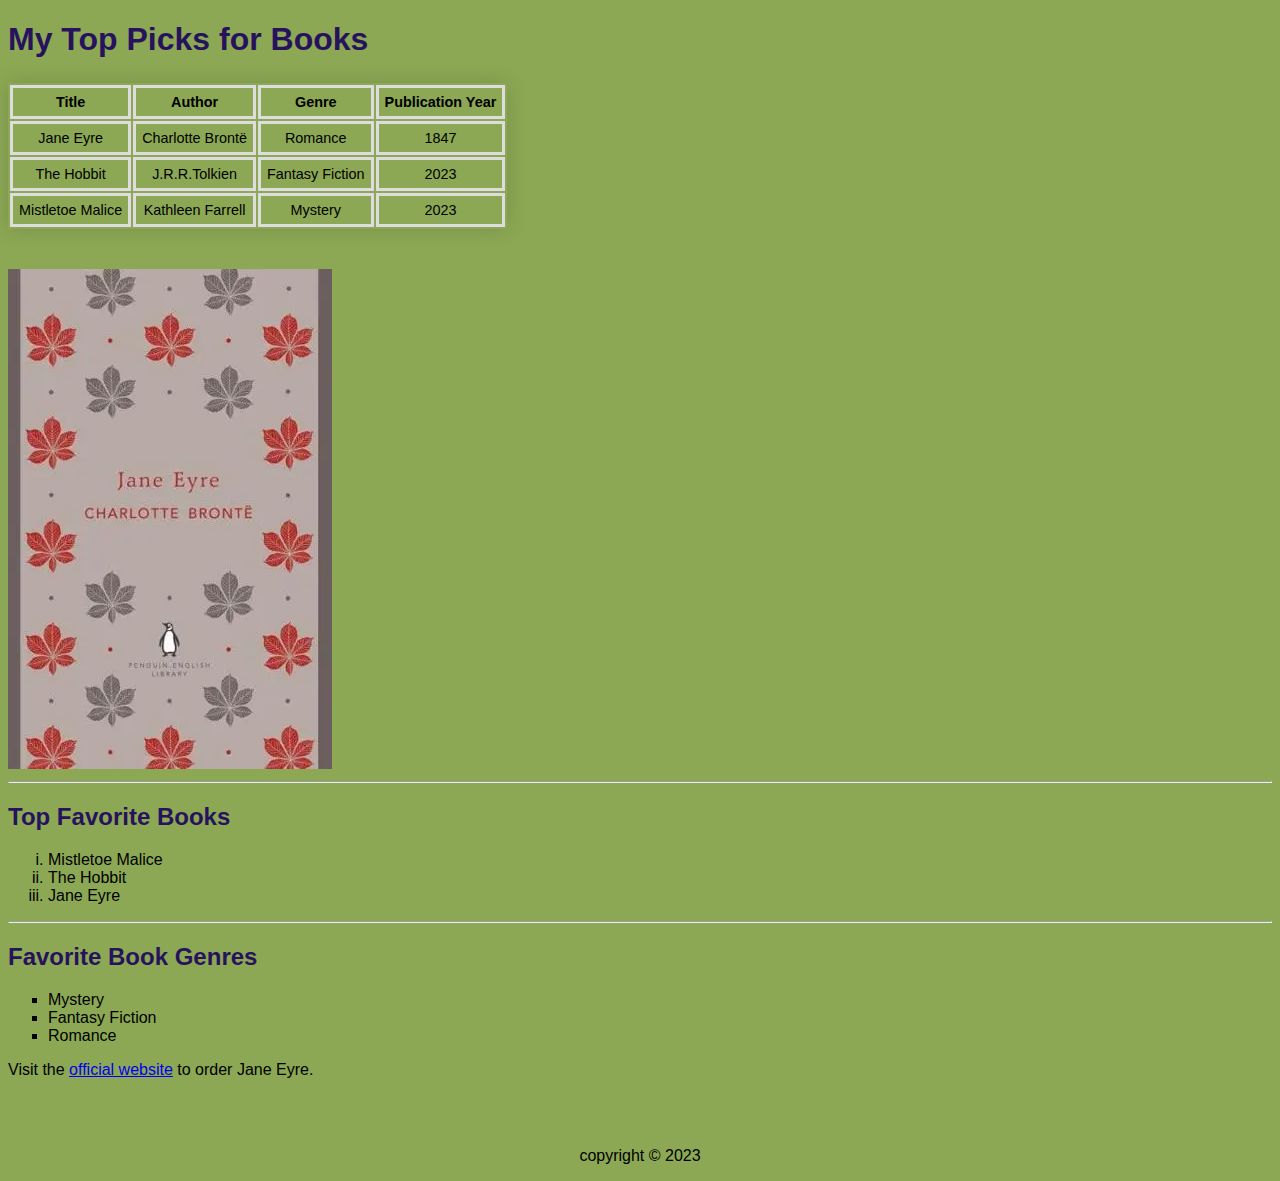
<file: assignments/index.html>
<!DOCTYPE html>
<html lang="en">
  <head>
    <meta charset="UTF-8" />
    <meta name="viewport" content="width=device-width, initial-scale=1.0" />
    <title>Web Development Basics Assignment</title>
    <link rel="stylesheet" href="styles.css" />
  </head>
  <body background="">
    <h1>My Top Picks for Books</h1>
    <table>
      <tr>
        <th>Title</th>
        <th>Author</th>
        <th>Genre</th>
        <th>Publication Year</th>
      </tr>
      <tr>
        <td>Jane Eyre</td>
        <td>Charlotte Brontë</td>
        <td>Romance</td>
        <td>1847</td>
      </tr>
      <tr>
        <td>The Hobbit</td>
        <td>J.R.R.Tolkien</td>
        <td>Fantasy Fiction</td>
        <td>2023</td>
      </tr>
      <tr>
        <td>Mistletoe Malice</td>
        <td>Kathleen Farrell</td>
        <td>Mystery</td>
        <td>2023</td>
      </tr>
    </table>
    <img src="img1.webp" alt="Book Cover Image" />
    <hr />
    <h2>Top Favorite Books</h2>
    <ol type="i">
      <li>Mistletoe Malice</li>
      <li>The Hobbit</li>
      <li>Jane Eyre</li>
    </ol>
    <hr />
    <h2>Favorite Book Genres</h2>
    <ul type="square">
      <li>Mystery</li>
      <li>Fantasy Fiction</li>
      <li>Romance</li>
    </ul>

    <p>
      Visit the
      <a
        href="https://www.faber.co.uk/product/9780571378289-mistletoe-malice/"
        target="_blank"
        >official website</a
      >
      to order Jane Eyre.
    </p>
    <br />
    <br />
    <p align="center">copyright © 2023</p>
  </body>
</html>
</file>
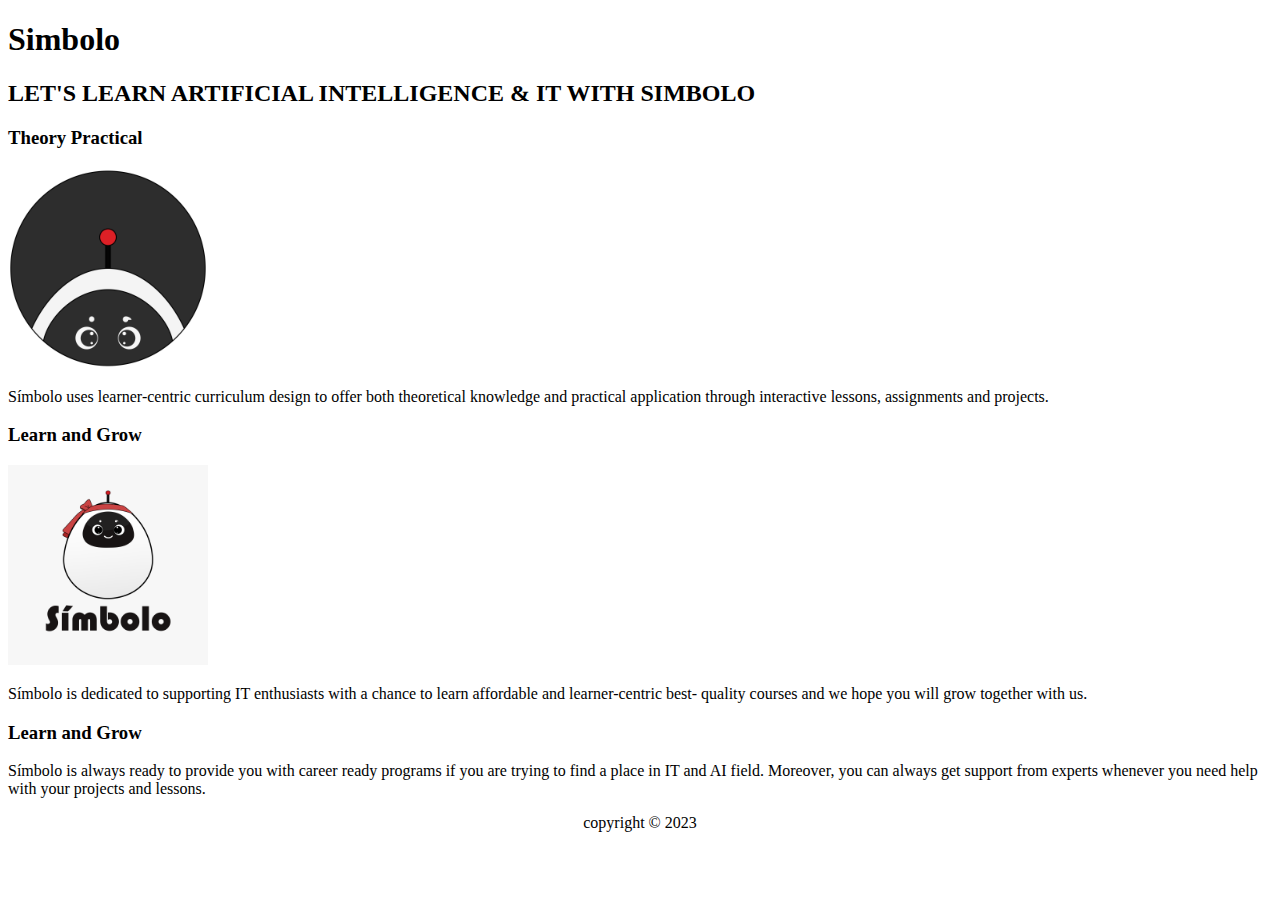
<file: assignment1.html>
<!DOCTYPE html>
<html lang="en">
  <head>
    <meta charset="UTF-8" />
    <meta name="viewport" content="width=device-width, initial-scale=1.0" />
    <title>Simbolo Home Page</title>
  </head>
  <body>
    <h1>Simbolo</h1>
    <h2>LET'S LEARN ARTIFICIAL INTELLIGENCE & IT WITH SIMBOLO</h2>
    <h3>Theory Practical</h3>
    <img src="sim1.jpg" width="200" height="200" />
    <p>
      Símbolo uses learner-centric curriculum design to offer both theoretical
      knowledge and practical application through interactive lessons,
      assignments and projects.
    </p>

    <h3>Learn and Grow</h3>
    <img src="sim2.png" width="200" height="200" />
    <p>
      Símbolo is dedicated to supporting IT enthusiasts with a chance to learn
      affordable and learner-centric best- quality courses and we hope you will
      grow together with us.
    </p>

    <h3>Learn and Grow</h3>
    <p>
      Símbolo is always ready to provide you with career ready programs if you
      are trying to find a place in IT and AI field. Moreover, you can always
      get support from experts whenever you need help with your projects and
      lessons.
    </p>
    <p style="text-align: center">copyright © 2023</p>
  </body>
</html>
</file>
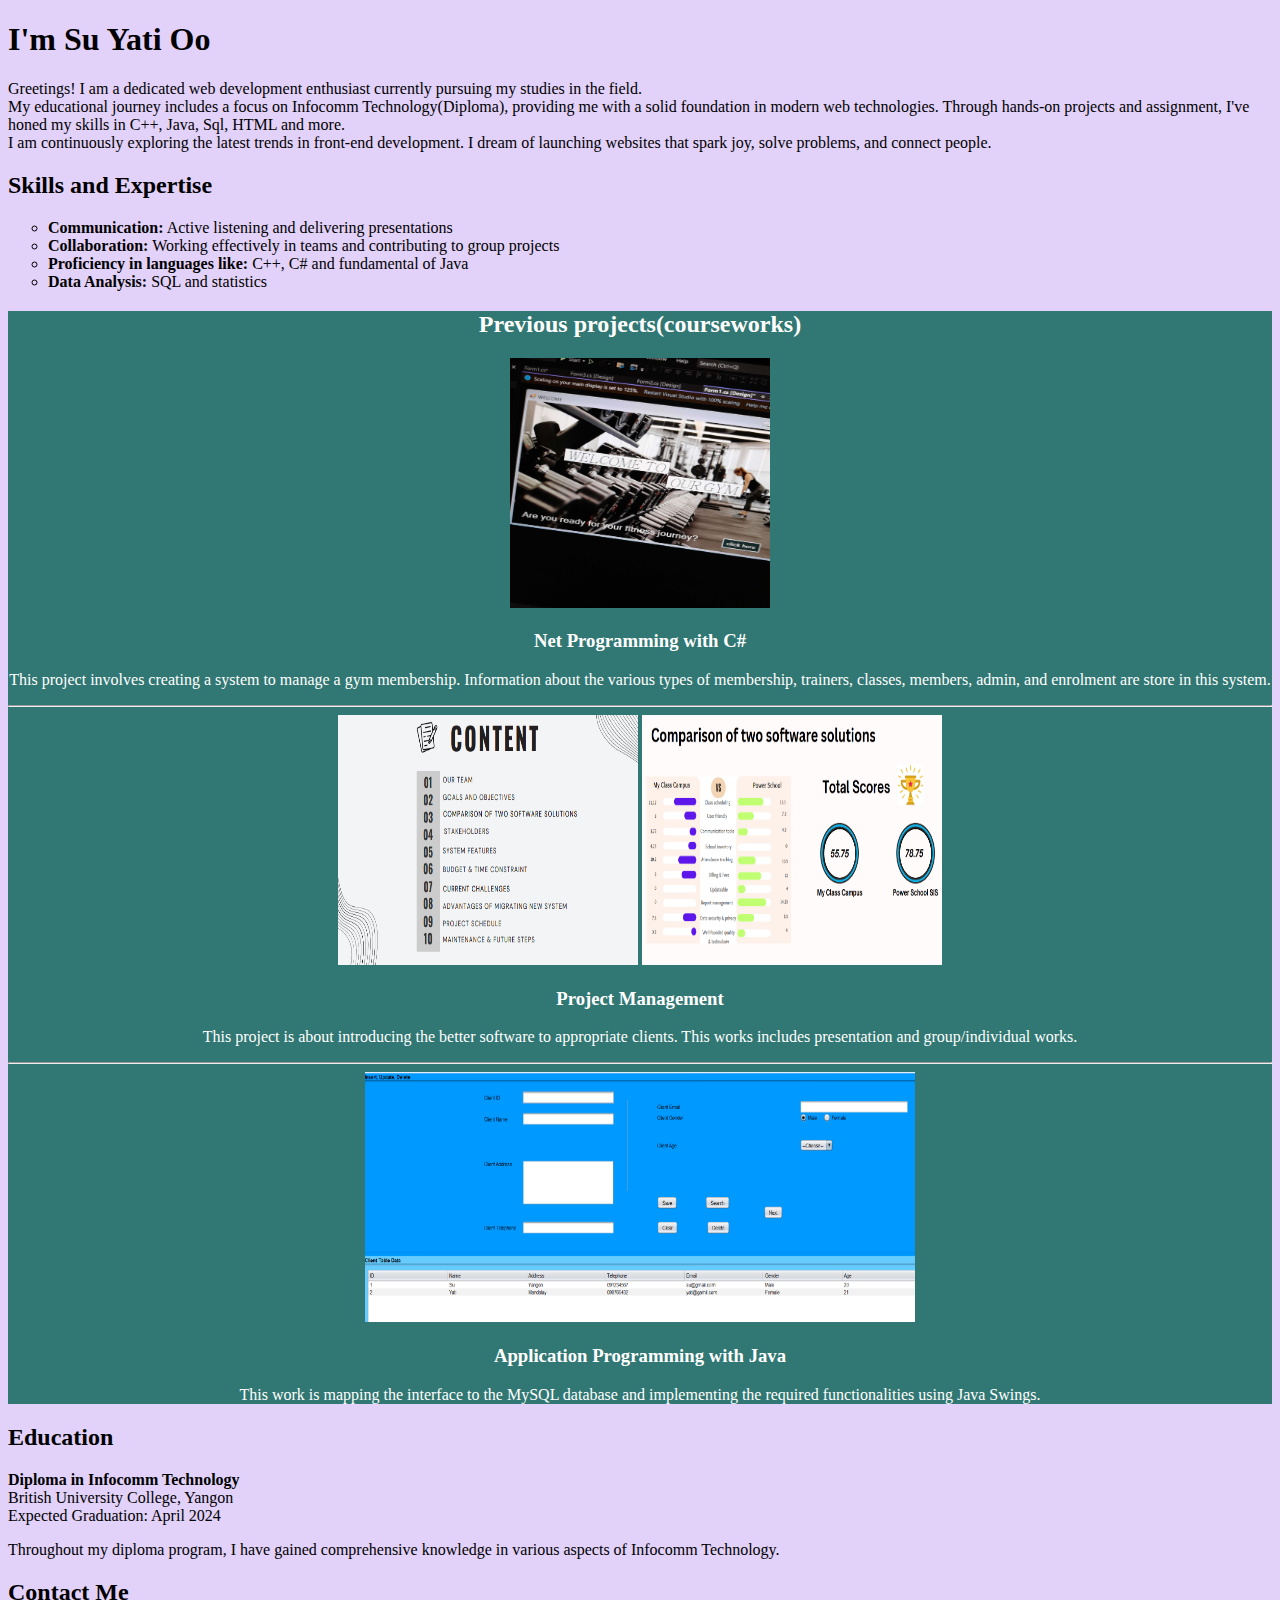
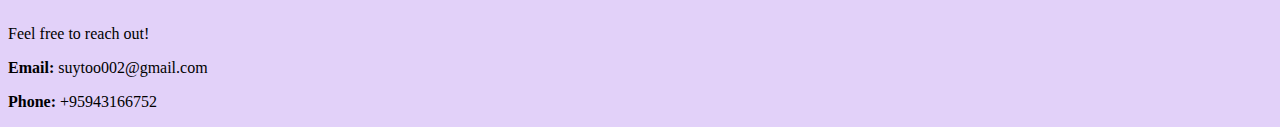
<file: assignment2.html>
<!DOCTYPE html>
<html lang="en">
  <head>
    <meta charset="UTF-8" />
    <meta name="viewport" content="width=device-width, initial-scale=1.0" />
    <title>Document</title>
  </head>
  <style>
    .myDiv {
      
      background-color: #317773;
      text-align: center;
      color: white;
    }
    </style>
  <body style="background-color: #E2D1F9">
    <h1>I'm Su Yati Oo</h1>
    <p>
      Greetings! I am a dedicated web development enthusiast currently pursuing
      my studies in the field.<br />

      My educational journey includes a focus on Infocomm Technology(Diploma),
      providing me with a solid foundation in modern web technologies. Through
      hands-on projects and assignment, I've honed my skills in C++, Java, Sql,
      HTML and more.<br />

      I am continuously exploring the latest trends in front-end development. I
      dream of launching websites that spark joy, solve problems, and connect
      people.
    </p>

    <h2>Skills and Expertise</h2>
    <ul type="circle">
      <li>
        <b>Communication:</b> Active listening and delivering presentations
      </li>
      <li>
        <b>Collaboration:</b> Working effectively in teams and contributing to
        group projects
      </li>
      <li>
        <b>Proficiency in languages like:</b> C++, C# and fundamental of Java
      </li>
      <li><b>Data Analysis:</b> SQL and statistics</li>
    </ul>
    
    <div class="myDiv">
    <h2>Previous projects(courseworks)</h2>
    <img src="img1.jpg" width="260" height="250" />
    <h3>Net Programming with C#</h3>
    <p>
      This project involves creating a system to manage a gym membership.
      Information about the various types of membership, trainers, classes,
      members, admin, and enrolment are store in this system.
    </p>
    <hr>
    <img src="img3.png" width="300" height="250" />
    <img src="img4.png" width="300" height="250" />
    <h3>Project Management</h3>
    <p>
      This project is about introducing the better software to appropriate clients. This works includes presentation and group/individual works.
    </p>
    <hr>

    <img src="img2.png" width="550" height="250" />
    <h3>Application Programming with Java</h3>
    <p>
      This work is mapping the interface to the MySQL database and implementing the required functionalities using Java 
      Swings.
    </p>
    </div>
    
    </body>
    <h2>Education</h2>
    <p>
      <strong>Diploma in Infocomm Technology</strong><br />
      British University College, Yangon<br />
      Expected Graduation: April 2024
    </p>
    <p>
      Throughout my diploma program, I have gained comprehensive knowledge in
      various aspects of Infocomm Technology.
    </p>
  
    <h2>Contact Me</h2>
    <p>Feel free to reach out!</p>
    <p><strong>Email:</strong> suytoo002@gmail.com</p>
    <p><strong>Phone:</strong> +95943166752</p>
  </body>
</html>
</file>
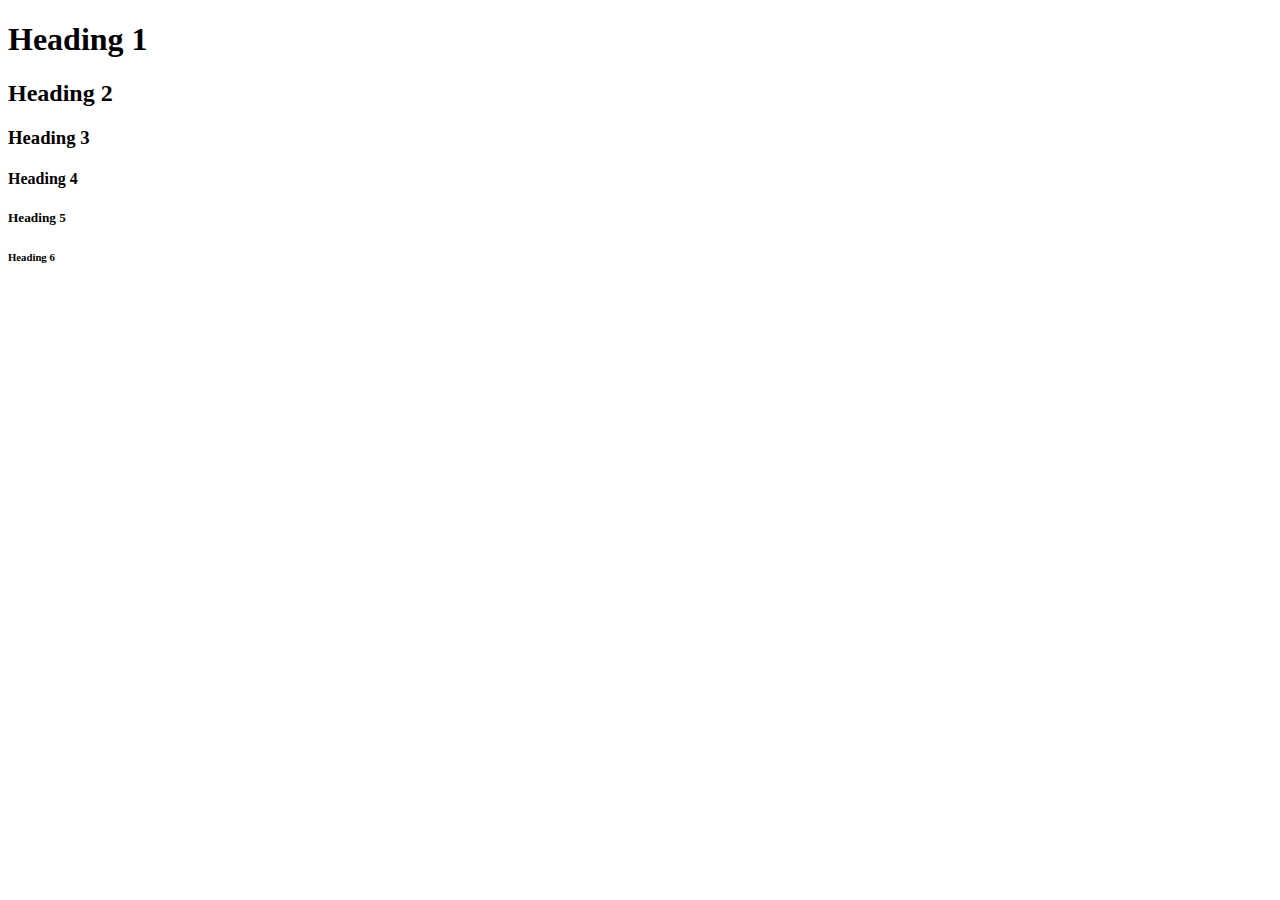
<file: heading.html>
<!DOCTYPE html>
<html lang="en">
  <head>
    <meta charset="UTF-8" />
    <meta name="viewport" content="width=device-width, initial-scale=1.0" />
    <title>HTML Heading Elements</title>
  </head>
  <body>
    <h1>Heading 1</h1>
    <h2>Heading 2</h2>
    <h3>Heading 3</h3>
    <h4>Heading 4</h4>
    <h5>Heading 5</h5>
    <h6>Heading 6</h6>
  </body>
</html>

<!-- Elements -->
<!-- attributes -->
<!-- align => left (default), right, left -->
</file>
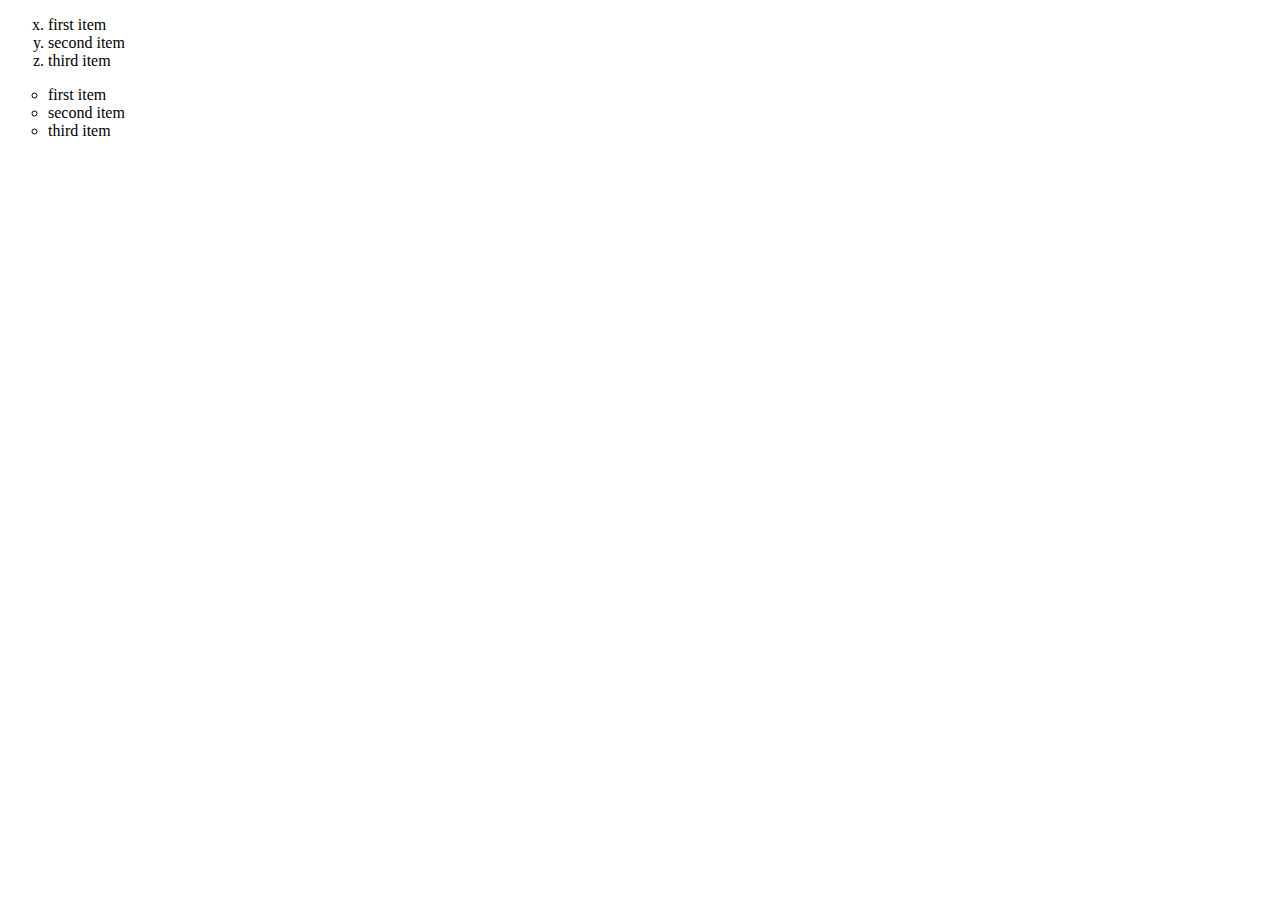
<file: ordered-list.html>
<!DOCTYPE html>
<html lang="en">
<head>
    <meta charset="UTF-8">
    <meta name="viewport" content="width=device-width, initial-scale=1.0">
    <title>List</title>
</head>
<body>
    <ol type="a" start="24">
        <li>first item</li>
        <li>second item</li>
        <li>third item</li>
    </ol>

    <ul type="circle">
        <li>first item</li>
        <li>second item</li>
        <li>third item</li>
    </ul>
</body>
</html>

<!-- ol => type : 1,a,A,i,I 
start :

   ul => type: disc(default),square,circle -->
</file>
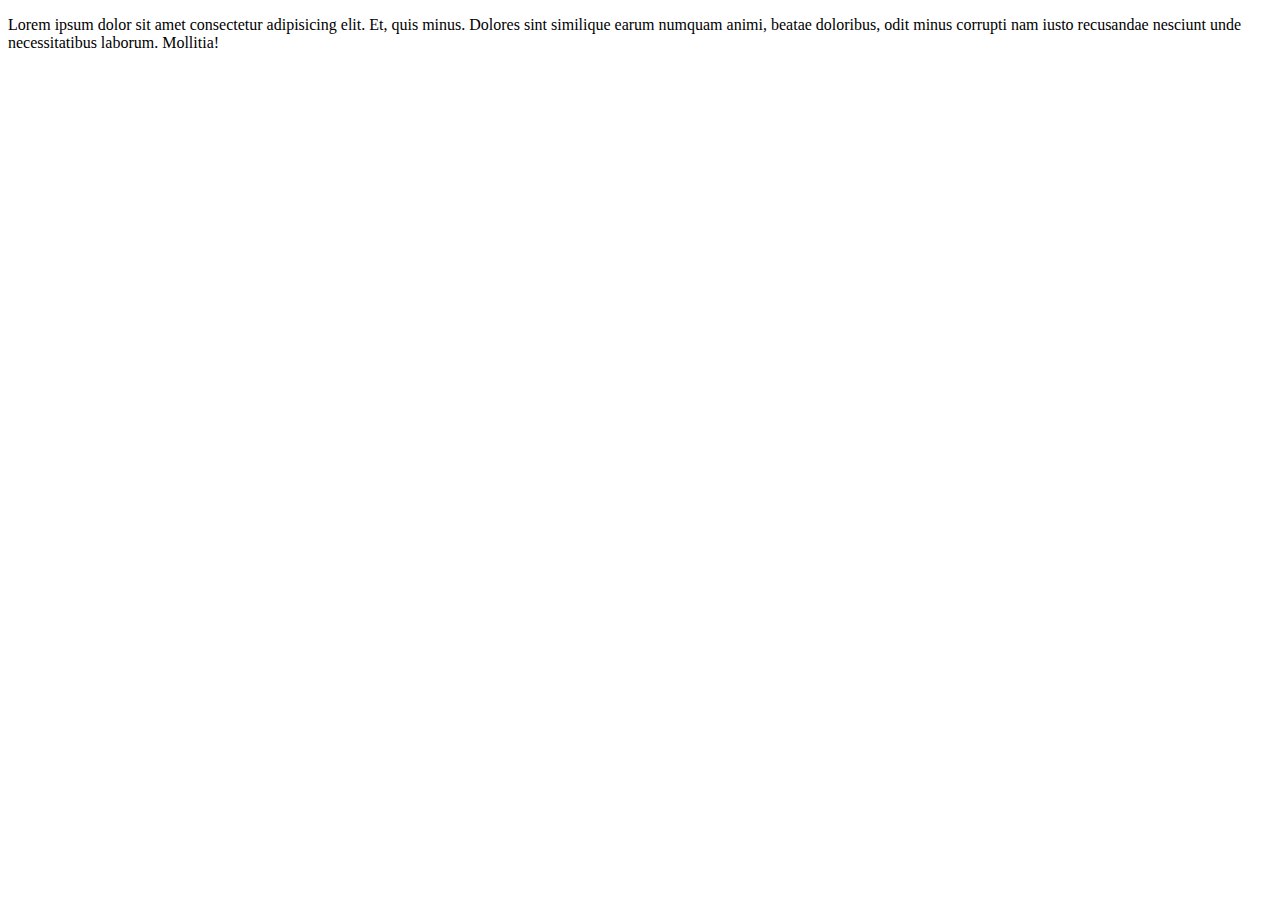
<file: paragraph.html>
<!DOCTYPE html>
<html lang="en">
  <head>
    <meta charset="UTF-8" />
    <meta name="viewport" content="width=device-width, initial-scale=1.0" />
    <title>Paragraph Element</title>
  </head>
  <body>
    <p>
      Lorem ipsum dolor sit amet consectetur adipisicing elit. Et, quis minus.
      Dolores sint similique earum numquam animi, beatae doloribus, odit minus
      corrupti nam iusto recusandae nesciunt unde necessitatibus laborum.
      Mollitia!
    </p>
  </body>
</html>

<!-- eleement, attribute, value
 align : left(default),right, center, justufy -->
</file>
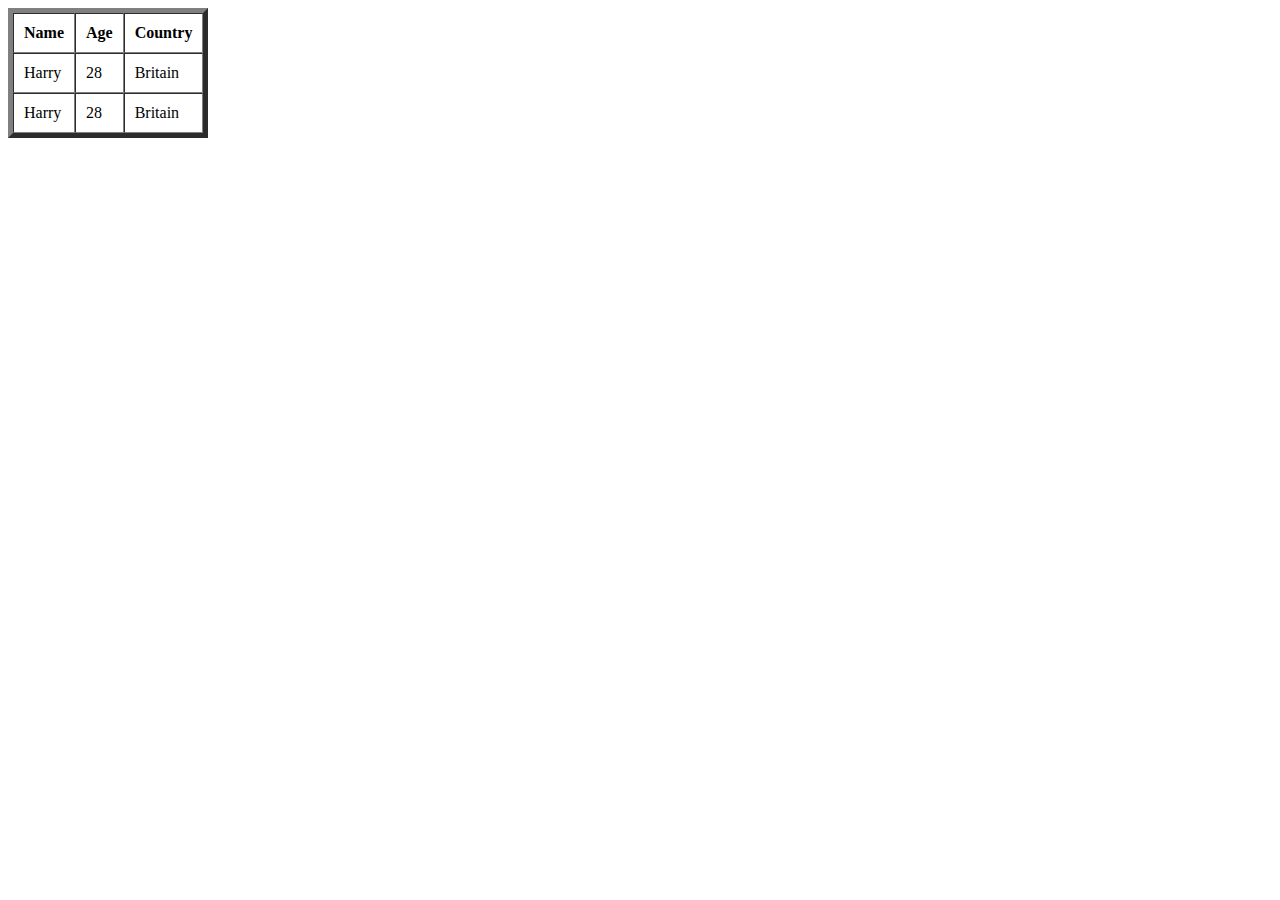
<file: table.html>
<!DOCTYPE html>
<html lang="en">
<head>
    <meta charset="UTF-8">
    <meta name="viewport" content="width=device-width, initial-scale=1.0">
    <title>Table Element</title>
</head>
<body>
    <table border="5"cellspacing="0" cellpadding="10">
        <tr>
            <th>Name</th>
            <th>Age</th>
            <th>Country</th>
        </tr>

        <tr>
            <td>Harry</td>
            <td>28</td>
            <td>Britain</td>
        </tr>
        
        <tr>
            <td>Harry</td>
            <td>28</td>
            <td>Britain</td>
        </tr>
        
    </table>
</body>
</html>
</file>
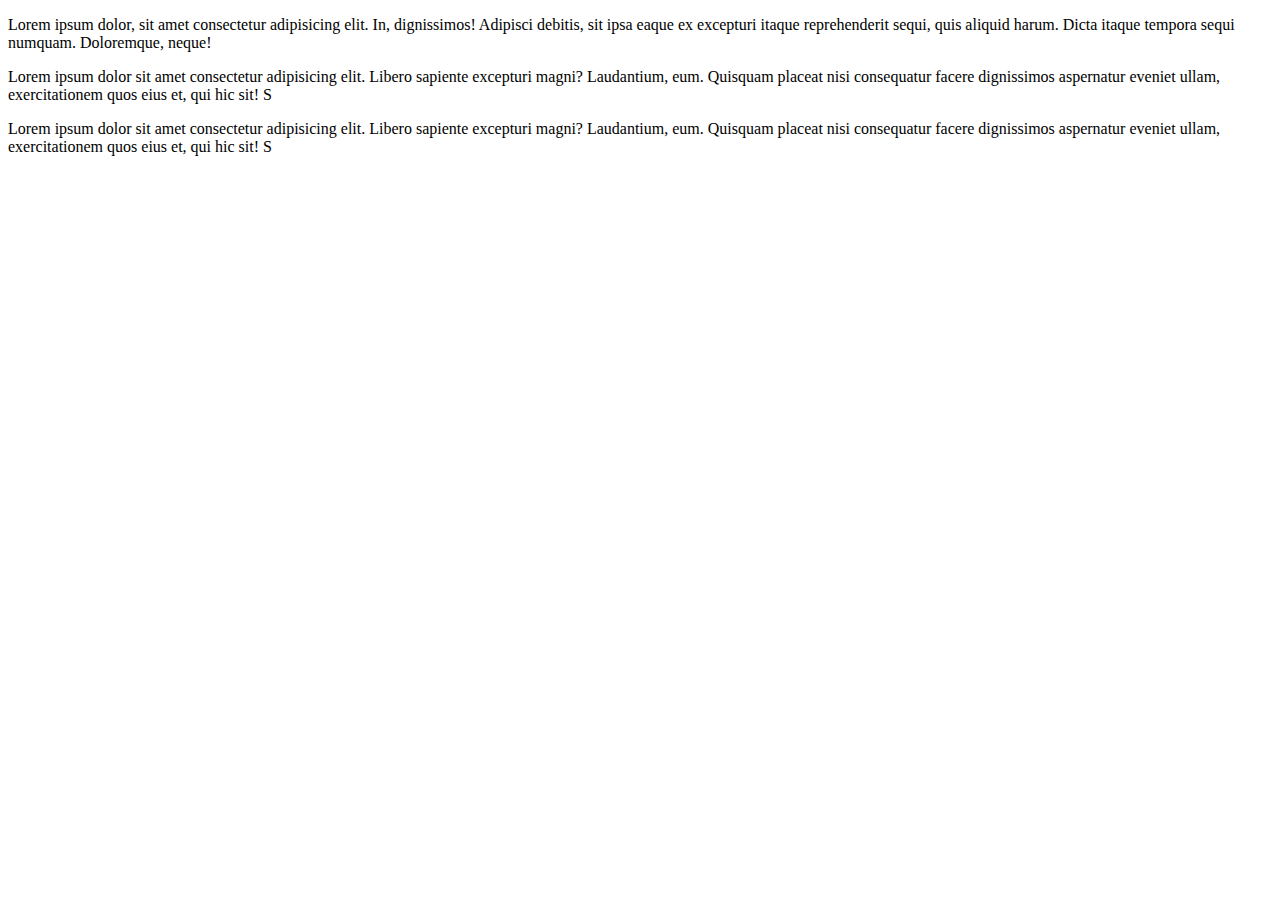
<file: test.html>
<!DOCTYPE html>
<html lang="en">
  <head>
    <meta charset="UTF-8" />
    <meta name="viewport" content="width=device-width, initial-scale=1.0" />
    <title>Document</title>
  </head>
  <body>
    <p>
      Lorem ipsum dolor, sit amet consectetur adipisicing elit. In, dignissimos!
      Adipisci debitis, sit ipsa eaque ex excepturi itaque reprehenderit sequi,
      quis aliquid harum. Dicta itaque tempora sequi numquam. Doloremque, neque!
    </p>
    <p>
      Lorem ipsum dolor sit amet consectetur adipisicing elit. Libero sapiente
      excepturi magni? Laudantium, eum. Quisquam placeat nisi consequatur facere
      dignissimos aspernatur eveniet ullam, exercitationem quos eius et, qui hic
      sit! S
    </p>
    <p>
      Lorem ipsum dolor sit amet consectetur adipisicing elit. Libero sapiente
      excepturi magni? Laudantium, eum. Quisquam placeat nisi consequatur facere
      dignissimos aspernatur eveniet ullam, exercitationem quos eius et, qui hic
      sit! S
    </p>
  </body>
</html>
<!-- wfwf -->
</file>
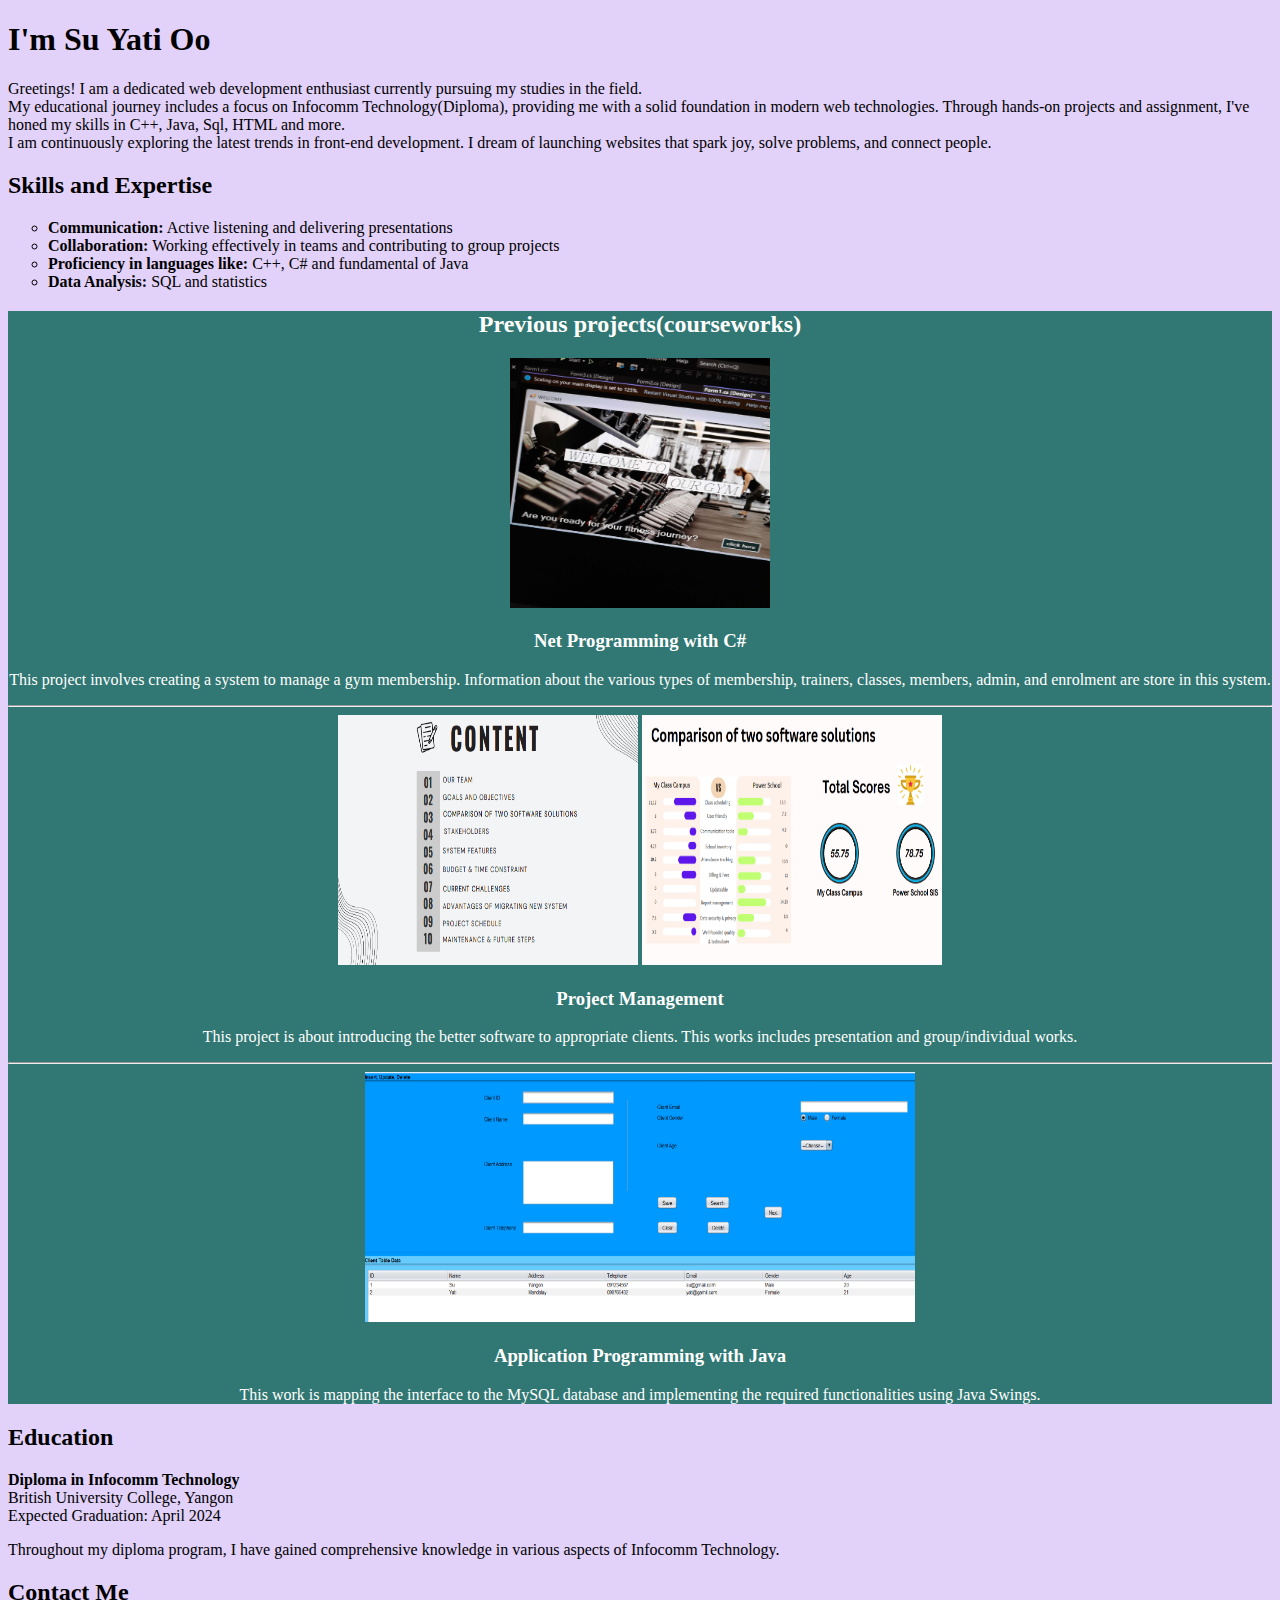
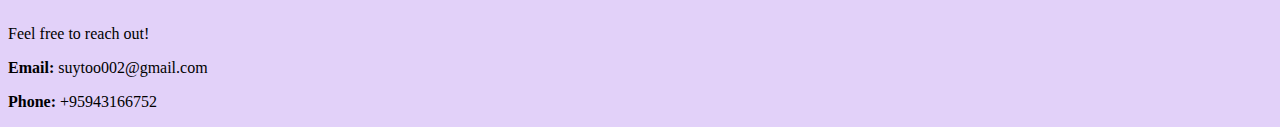
<file: assignments/assignment2.html>
<!DOCTYPE html>
<html lang="en">
  <head>
    <meta charset="UTF-8" />
    <meta name="viewport" content="width=device-width, initial-scale=1.0" />
    <title>Portfolio</title>
  </head>
  <style>
    .myDiv {
      
      background-color: #317773;
      text-align: center;
      color: white;
    }
    </style>
  <body style="background-color: #E2D1F9">
    <h1>I'm Su Yati Oo</h1>
    <p>
      Greetings! I am a dedicated web development enthusiast currently pursuing
      my studies in the field.<br />

      My educational journey includes a focus on Infocomm Technology(Diploma),
      providing me with a solid foundation in modern web technologies. Through
      hands-on projects and assignment, I've honed my skills in C++, Java, Sql,
      HTML and more.<br />

      I am continuously exploring the latest trends in front-end development. I
      dream of launching websites that spark joy, solve problems, and connect
      people.
    </p>

    <h2>Skills and Expertise</h2>
    <ul type="circle">
      <li>
        <b>Communication:</b> Active listening and delivering presentations
      </li>
      <li>
        <b>Collaboration:</b> Working effectively in teams and contributing to
        group projects
      </li>
      <li>
        <b>Proficiency in languages like:</b> C++, C# and fundamental of Java
      </li>
      <li><b>Data Analysis:</b> SQL and statistics</li>
    </ul>
    
    <div class="myDiv">
    <h2>Previous projects(courseworks)</h2>
    <img src="img1.jpg" width="260" height="250" />
    <h3>Net Programming with C#</h3>
    <p>
      This project involves creating a system to manage a gym membership.
      Information about the various types of membership, trainers, classes,
      members, admin, and enrolment are store in this system.
    </p>
    <hr>
    <img src="img3.png" width="300" height="250" />
    <img src="img4.png" width="300" height="250" />
    <h3>Project Management</h3>
    <p>
      This project is about introducing the better software to appropriate clients. This works includes presentation and group/individual works.
    </p>
    <hr>

    <img src="img2.png" width="550" height="250" />
    <h3>Application Programming with Java</h3>
    <p>
      This work is mapping the interface to the MySQL database and implementing the required functionalities using Java 
      Swings.
    </p>
    </div>
    
    </body>
    <h2>Education</h2>
    <p>
      <strong>Diploma in Infocomm Technology</strong><br />
      British University College, Yangon<br />
      Expected Graduation: April 2024
    </p>
    <p>
      Throughout my diploma program, I have gained comprehensive knowledge in
      various aspects of Infocomm Technology.
    </p>
  
    <h2>Contact Me</h2>
    <p>Feel free to reach out!</p>
    <p><strong>Email:</strong> suytoo002@gmail.com</p>
    <p><strong>Phone:</strong> +95943166752</p>
  </body>
</html>
</file>
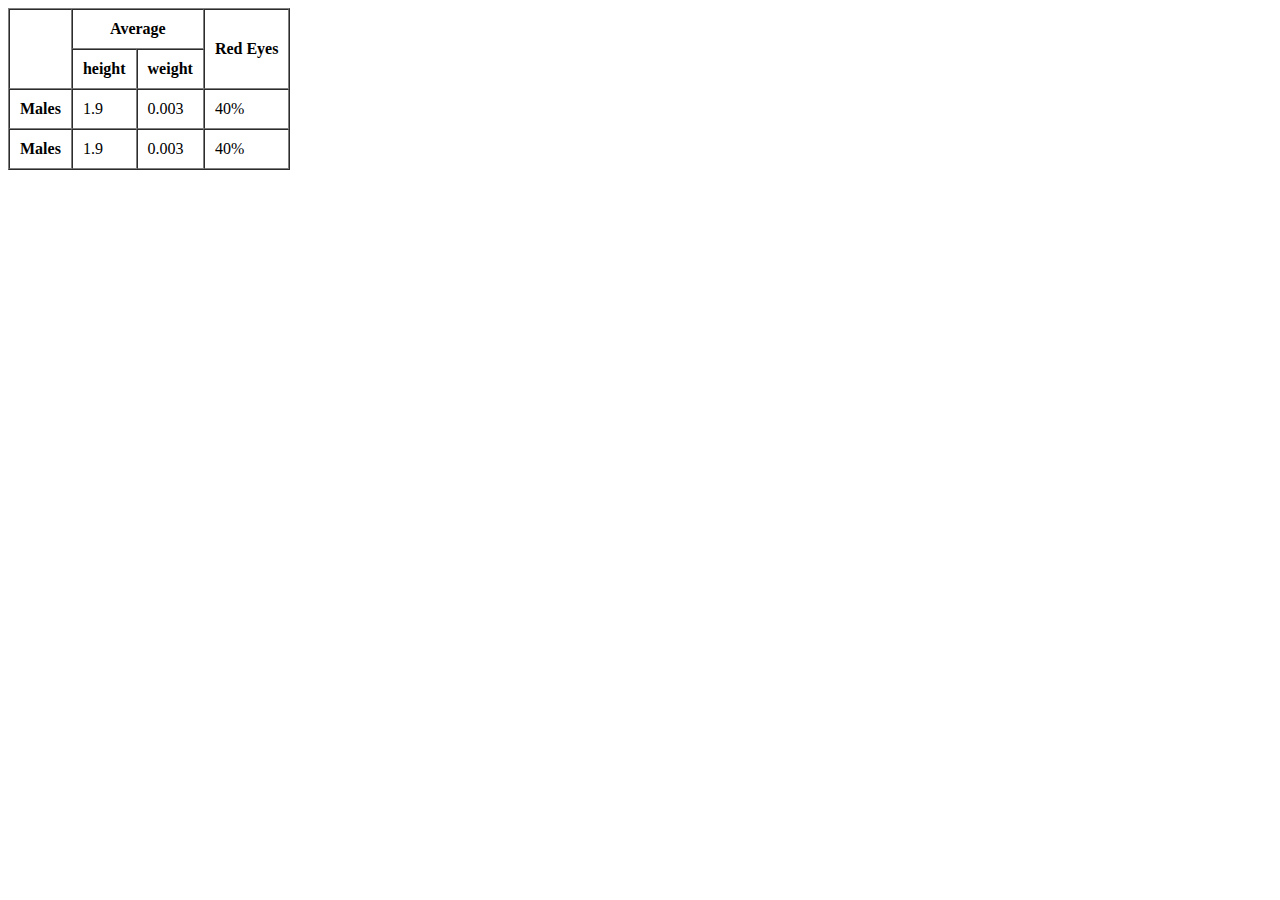
<file: img/table-span.html>
<!DOCTYPE html>
<html lang="en">
<head>
    <meta charset="UTF-8">
    <meta name="viewport" content="width=device-width, initial-scale=1.0">
    <title>Table Span</title>
</head>
<body>
    <table border="1" cellspacing="0" cellpadding="10">
        <tr>
            <th rowspan="2"> </th>
            <th colspan="2">Average </th>
            <th rowspan="2">Red Eyes</th>
        </tr>
        
        <tr>
            <th>height</th>
            <th>weight</th>
        </tr>

        <tr>
            <th>Males</th>
            <td>1.9</td>
            <td>0.003</td>
            <td>40%</td>
        </tr>

        <tr>
            <th>Males</th>
            <td>1.9</td>
            <td>0.003</td>
            <td>40%</td>
        </tr>
    </table>

    
</body>
</html>
</file>
<file: assignments/styles.css>
body {
    font-family: 'Arial', sans-serif; 
    background-color: rgb(140, 168, 84);
}

table {
    margin: 25px 0;
    font-size: 0.9em;
    font-family: sans-serif;
    min-width: 400px;
    box-shadow: 0 0 20px rgba(0, 0, 0, 0.15);
}

th, td {
    border: 3px solid #ddd;
    padding: 6px;
    text-align: center;
}

img {
    max-width: 35%;
    height: auto;
    margin-top: 15px;
  
}

h1, h2 {
    color: #27125d; 
}
</file>
